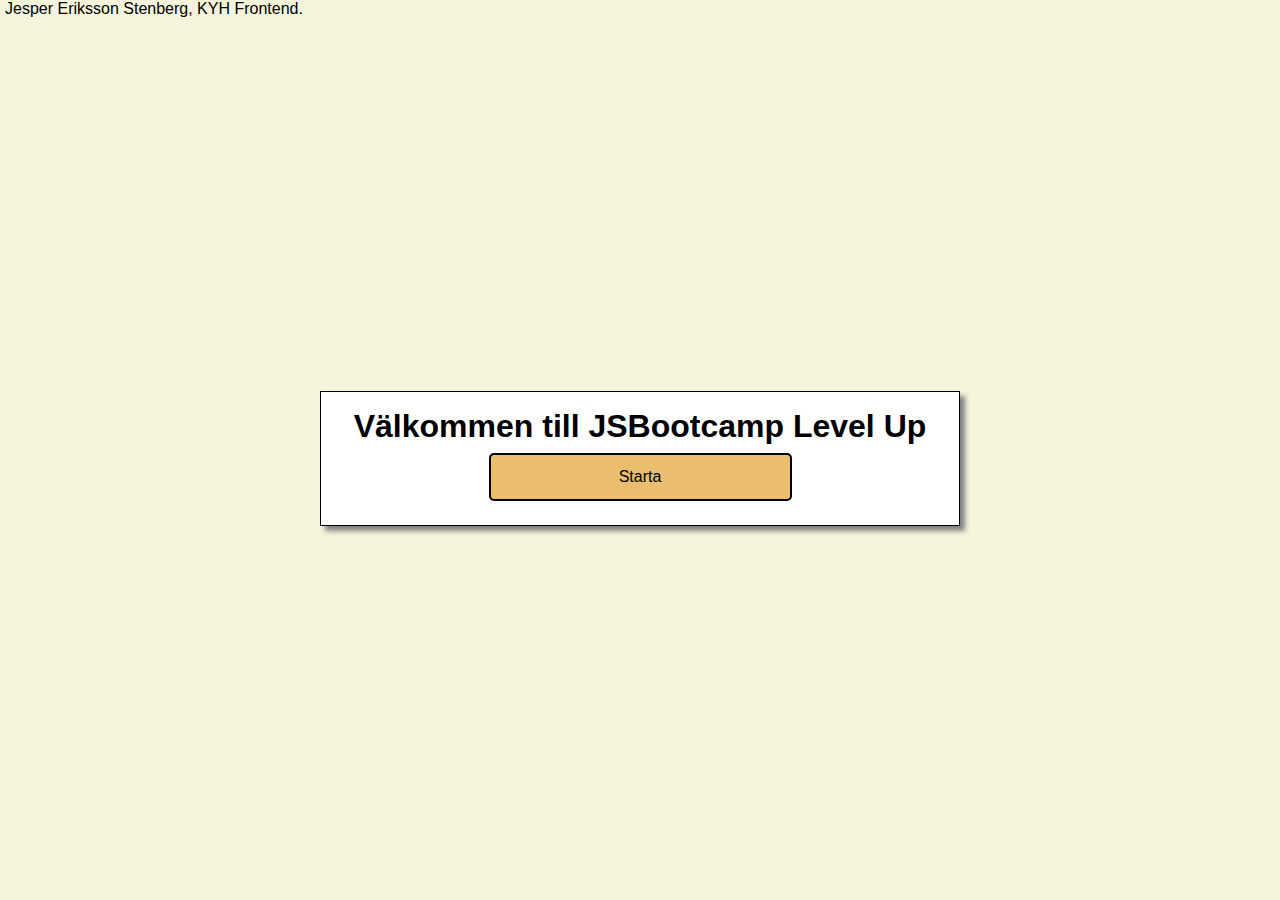
<file: index.html>
<!DOCTYPE html>
<html lang="en">
<head>
    <link rel="stylesheet" href="styles.css">
    <meta charset="UTF-8">
    <meta name="viewport" content="width=device-width, initial-scale=1.0">
    <title>JS Bootcamp</title>
</head>
<body>
    <span class="info">Jesper Eriksson Stenberg, KYH Frontend.</span>
    
    <section class="container">
        <h1>Välkommen till JSBootcamp Level Up</h1>
        <button class="button" onclick="window.location.href='1.html';">Starta</button>
    </section>
    
</body>
</html>
</file>
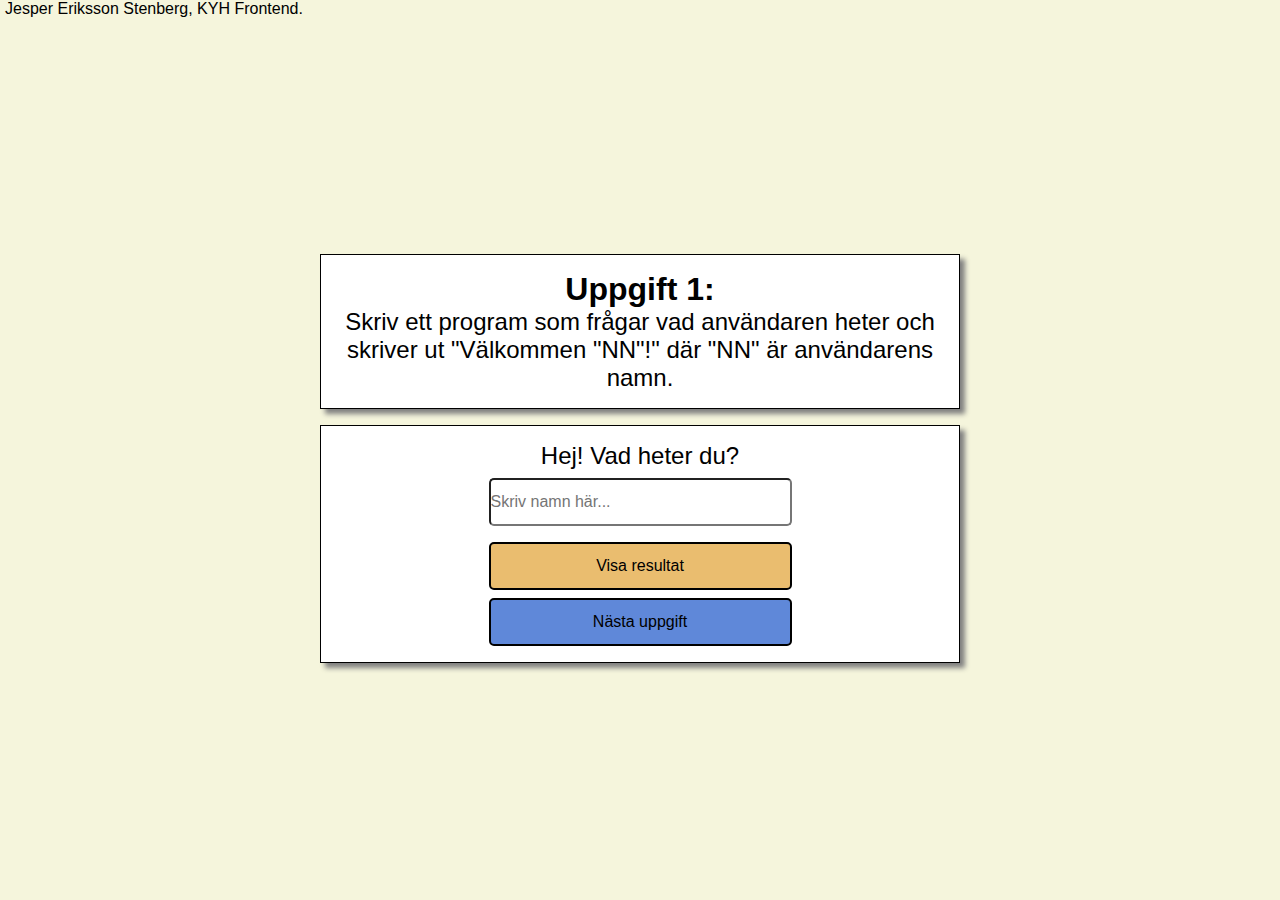
<file: 1.html>
<!DOCTYPE html>
<html lang="en">
<head>
    <script src="script1.js" defer></script>
    <link rel="stylesheet" href="styles.css">
    <meta charset="UTF-8">
    <meta name="viewport" content="width=device-width, initial-scale=1.0">
    <title>Uppgift 1</title>
</head>
<body>
    <span class="info">Jesper Eriksson Stenberg, KYH Frontend.</span>
    <section class="container">
        <h1>Uppgift 1:</h1>
            <p>Skriv ett program som frågar vad användaren heter och skriver ut "Välkommen "NN"!" där "NN" är användarens namn.</p>
    </section>
    <section class="container">
        <p>Hej! Vad heter du?</p>
        <input type="text" class="input" id="inputName" placeholder="Skriv namn här...">
        <p id="helloMessage"></p>
        <button class="button" onclick="nameFunction()">Visa resultat</button>
        <button class="buttonNext" onclick="window.location.href='2.html';">Nästa uppgift</button>
        
    </section>

</body>
</html>
</file>
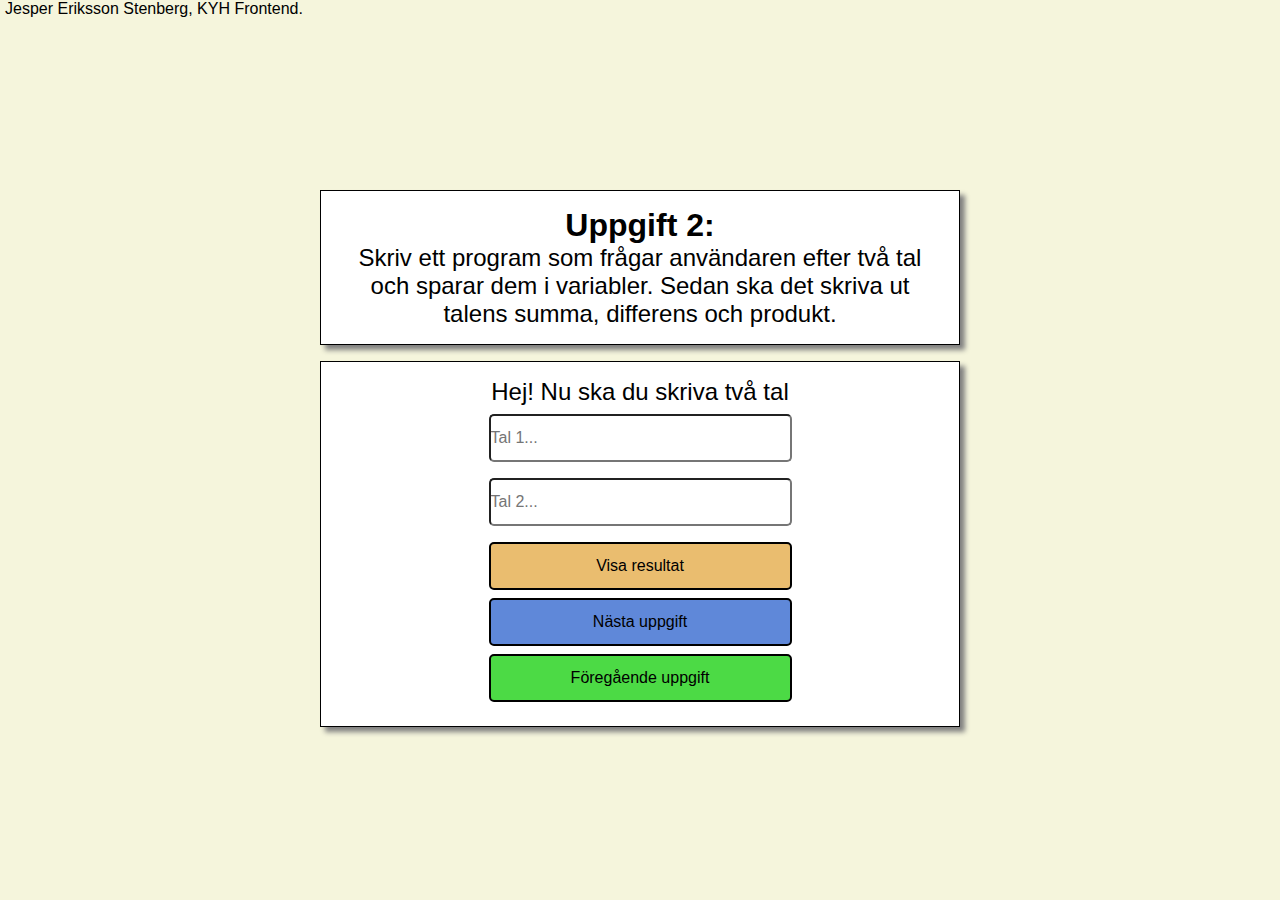
<file: 2.html>
<!DOCTYPE html>
<html lang="en">
<head>
    <script src="script2.js" defer></script>
    <link rel="stylesheet" href="styles.css">
    <meta charset="UTF-8">
    <meta name="viewport" content="width=device-width, initial-scale=1.0">
    <title>Uppgift 2</title>
</head>
<body>
    <span class="info">Jesper Eriksson Stenberg, KYH Frontend.</span>
    <section class="container">
        <h1>Uppgift 2:</h1>
            <p>Skriv ett program som frågar användaren efter två tal och sparar dem i variabler. Sedan ska det skriva ut talens summa, differens och produkt.</p>
    </section>
    <section class="container">
        <p>Hej! Nu ska du skriva två tal</p>
        <input type="text" class="input" id="inputNumber1" placeholder="Tal 1...">
        <input type="text" class="input" id="inputNumber2" placeholder="Tal 2...">        
        <p id="results"></p>
        <button class="button" onclick="calculate()">Visa resultat</button>
        <button class="buttonNext" onclick="window.location.href='3.html';">Nästa uppgift</button>
        <button class="buttonPrevious" onclick="window.location.href='1.html';">Föregående uppgift</button>
        
    </section>
</body>
</html>
</file>
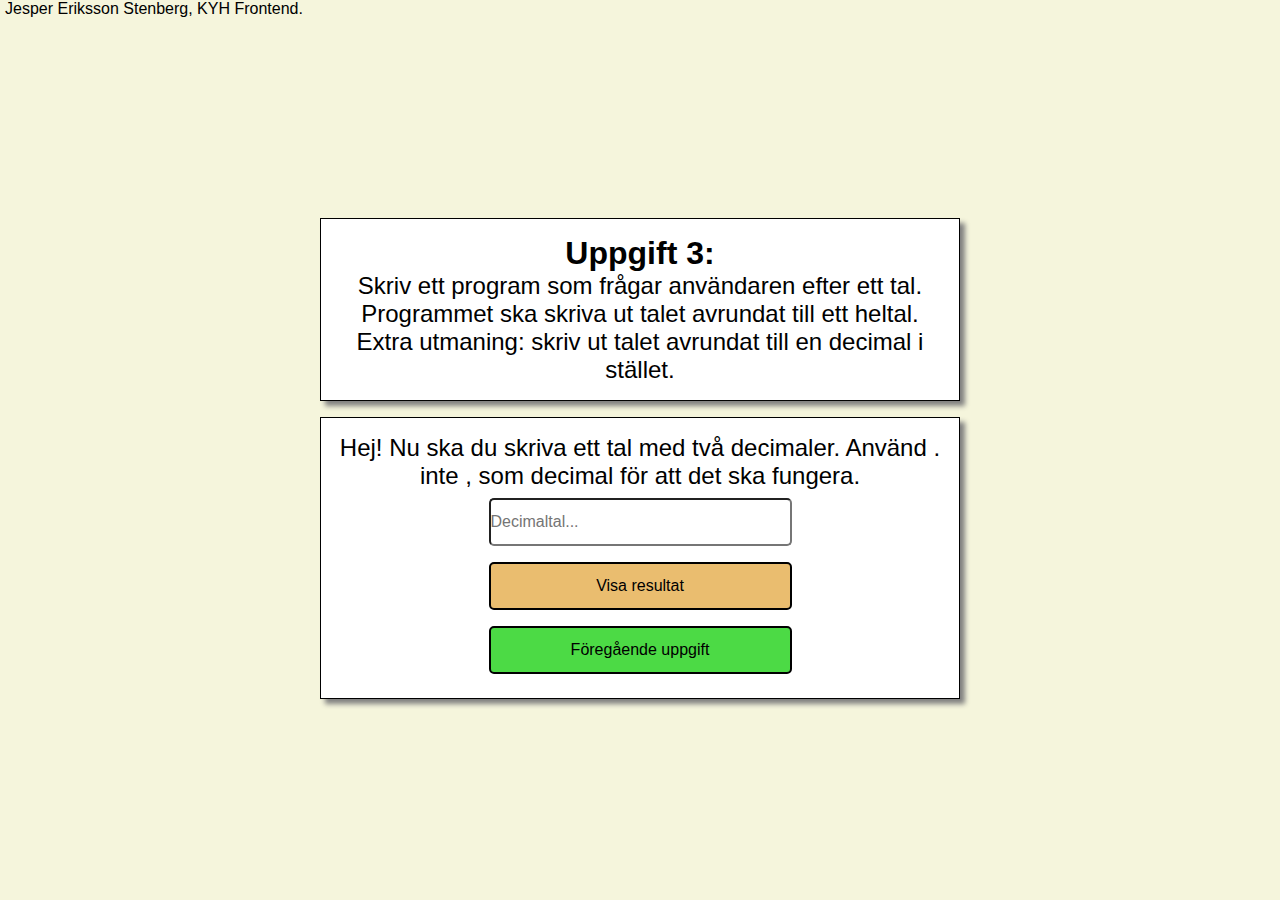
<file: 3.html>
<!DOCTYPE html>
<html lang="en">
<head>
    <script src="script3.js" defer></script>
    <link rel="stylesheet" href="styles.css">
    <meta charset="UTF-8">
    <meta name="viewport" content="width=device-width, initial-scale=1.0">
    <title>Uppgift 3</title>
</head>
<body>
    <span class="info">Jesper Eriksson Stenberg, KYH Frontend.</span>
    <section class="container">
        <h1>Uppgift 3:</h1>
            <p>Skriv ett program som frågar användaren efter ett tal. Programmet ska skriva ut talet avrundat till ett heltal. 
                Extra utmaning: skriv ut talet avrundat till en decimal i stället.</p>
    </section>
    <section class="container">
        <p>Hej! Nu ska du skriva ett tal med två decimaler. Använd . inte , som decimal för att det ska fungera.</p>
        <input type="text" class="input" id="decimalNumber" placeholder="Decimaltal...">
               
        <p id="results"></p>
        <button class="button" onclick="calculate()">Visa resultat</button>
        <button class="buttonPrevious" onclick="window.location.href='2.html';">Föregående uppgift</button>

        
    </section>
    
</body>
</html>
</file>
<file: styles.css>
* {
    margin: 0;
    padding: 0;
    box-sizing: border-box;
    font-family: arial;
}

body {
    display: flex;
    flex-direction: column;
    justify-content: center;
    align-items: center;
    height: 100vh;
    background-color: beige;
}

.container {
    width: 50vw;
    margin-top: 1rem;
    display: flex;
    flex-direction: column;
    text-align: center;
    align-items: center;
    border: 1px solid black;
    padding: 1rem;
    background-color: white;
    box-shadow: 5px 5px 5px grey;
}

.button {
    color: black;
    font-size: 1rem;
    margin: .5rem;
    width: 50%;
    height: 3rem;
    background-color: rgb(234, 189, 111);
    border-radius: 5px;
    border: 2px solid black;
}

.button:hover {
    background-color: rgba(234, 189, 111, 0.795);
}

.buttonNext {
    color: black;
    font-size: 1rem;
    
    width: 50%;
    height: 3rem;
    background-color: rgb(95, 136, 217);
    border-radius: 5px;
    border: 2px solid black;
}

.buttonNext:hover {
    background-color: rgba(95, 136, 217, 0.573);
}

.buttonPrevious {
    color: black;
    font-size: 1rem;
    margin: .5rem;
    width: 50%;
    height: 3rem;
    background-color: rgb(76, 218, 69);
    border-radius: 5px;
    border: 2px solid black;
}

.buttonPrevious:hover {
    background-color: rgba(77, 218, 69, 0.704)
}

.input {
    margin: .5rem;
    width: 50%;
    height: 3rem;
    border-radius: 5px;
}

input[type="text"]
{
    font-size: 1rem;
}

.info {
    display: flex;
    position: absolute;
    top: 0;
    left: 5px;
}


p {
    font-size: 1.5rem;

}

a {
    color: black;
}

@media screen and (max-width: 700px) {

    .container {
        width: 95%;
    }
    
}
</file>
